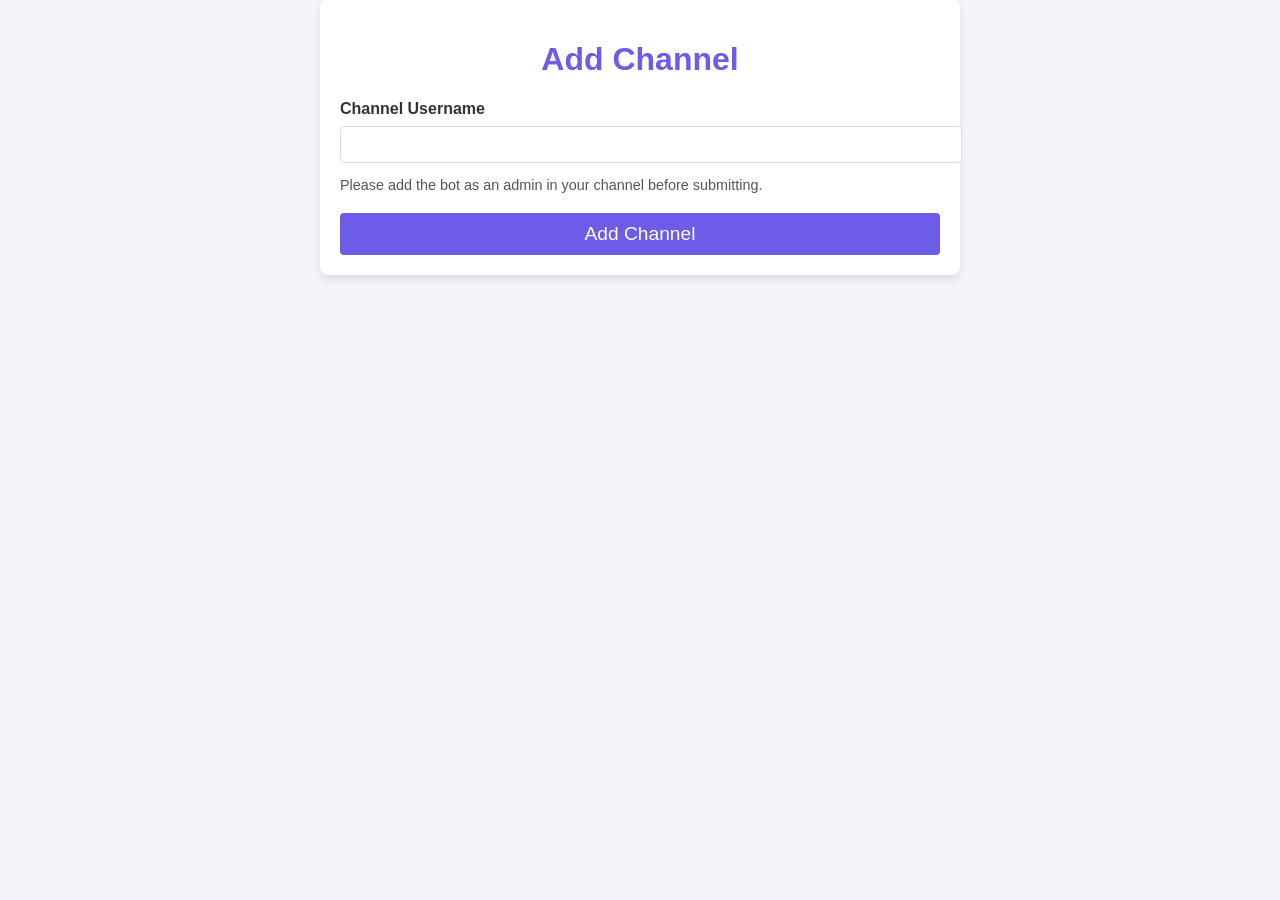
<file: app/templates/add_channel.html>
<!DOCTYPE html>
<html lang="en">
<head>
    <meta charset="UTF-8">
    <meta name="viewport" content="width=device-width, initial-scale=1.0">
    <title>Add Channel</title>
    <style>
        body {
            font-family: 'Arial', sans-serif;
            background-color: #f4f4f9;
            color: #333;
            margin: 0;
            padding: 0;
        }
        .container {
            max-width: 600px;
            margin: 0 auto;
            padding: 20px;
            background-color: white;
            border-radius: 8px;
            box-shadow: 0 4px 8px rgba(0,0,0,0.1);
        }
        h1 {
            text-align: center;
            color: #6c5ce7;
        }
        .form-group {
            margin-bottom: 20px;
        }
        label {
            display: block;
            margin-bottom: 8px;
            font-weight: bold;
        }
        input[type="text"] {
            width: 100%;
            padding: 10px;
            border: 1px solid #ddd;
            border-radius: 4px;
        }
        .info {
            font-size: 0.9em;
            color: #555;
            margin-bottom: 10px;
        }
        .button {
            display: block;
            width: 100%;
            padding: 10px;
            background-color: #6c5ce7;
            color: white;
            text-align: center;
            border: none;
            border-radius: 4px;
            cursor: pointer;
            font-size: 1.2em;
        }
        .button:hover {
            background-color: #4834d4;
        }
    </style>
</head>
<body>
    <div class="container">
        <h1>Add Channel</h1>
        <form method="POST" action="/add_channel">
            <div class="form-group">
                <label for="channel_username">Channel Username</label>
                <input type="text" id="channel_username" name="channel_username" required>
                <p class="info">Please add the bot as an admin in your channel before submitting.</p>
            </div>
            <button type="submit" class="button">Add Channel</button>
        </form>
    </div>
</body>
</html>
</file>
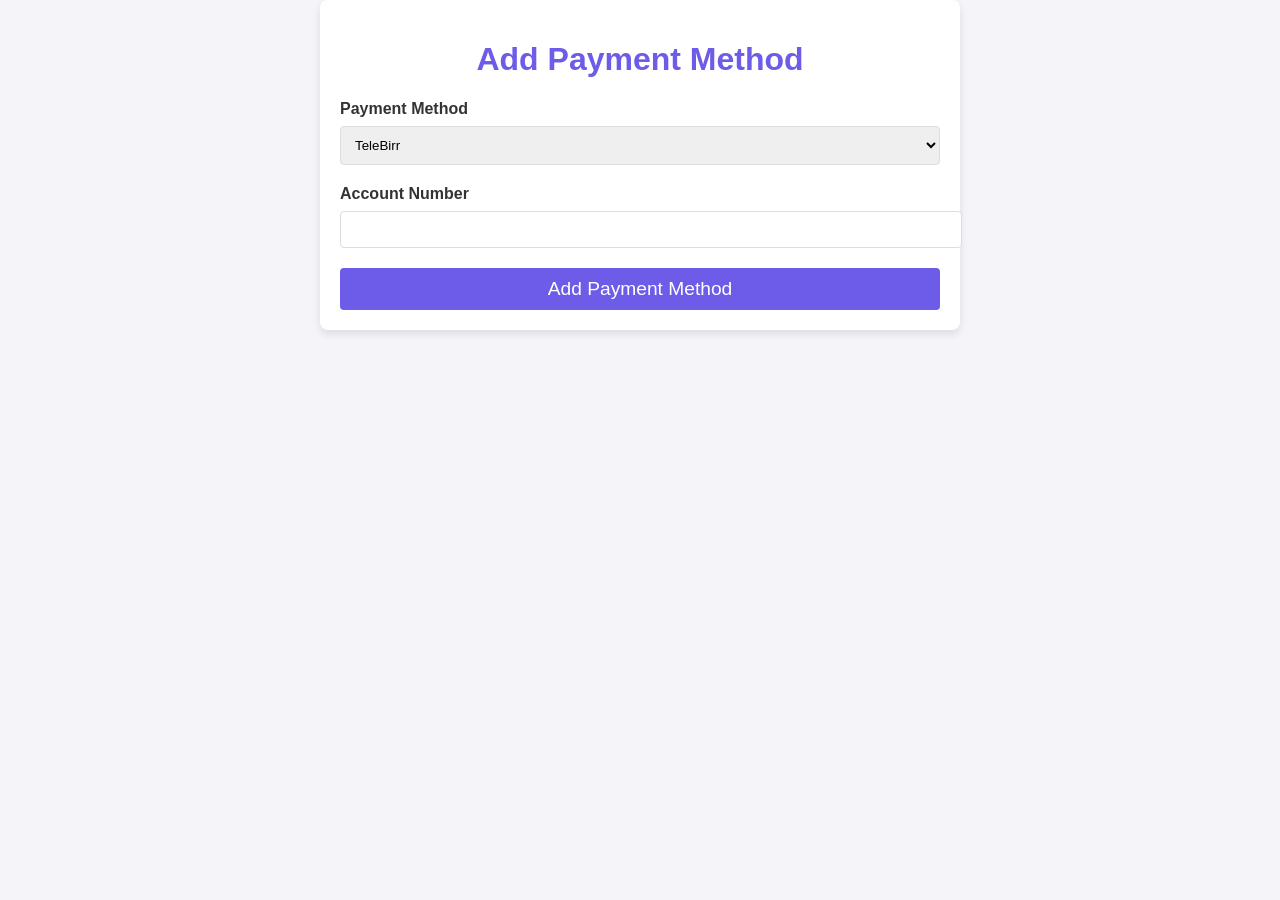
<file: app/templates/add_payment.html>
<!DOCTYPE html>
<html lang="en">
<head>
    <meta charset="UTF-8">
    <meta name="viewport" content="width=device-width, initial-scale=1.0">
    <title>Add Payment Method</title>
    <style>
        body {
            font-family: 'Arial', sans-serif;
            background-color: #f4f4f9;
            color: #333;
            margin: 0;
            padding: 0;
        }
        .container {
            max-width: 600px;
            margin: 0 auto;
            padding: 20px;
            background-color: white;
            border-radius: 8px;
            box-shadow: 0 4px 8px rgba(0,0,0,0.1);
        }
        h1 {
            text-align: center;
            color: #6c5ce7;
        }
        .form-group {
            margin-bottom: 20px;
        }
        label {
            display: block;
            margin-bottom: 8px;
            font-weight: bold;
        }
        input[type="text"],
        input[type="number"],
        select {
            width: 100%;
            padding: 10px;
            border: 1px solid #ddd;
            border-radius: 4px;
        }
        .button {
            display: block;
            width: 100%;
            padding: 10px;
            background-color: #6c5ce7;
            color: white;
            text-align: center;
            border: none;
            border-radius: 4px;
            cursor: pointer;
            font-size: 1.2em;
        }
        .button:hover {
            background-color: #4834d4;
        }
    </style>
</head>
<body>
    <div class="container">
        <h1>Add Payment Method</h1>
        <form method="POST" action="/add_payment">
            <div class="form-group">
                <label for="payment_method">Payment Method</label>
                <select id="payment_method" name="payment_method" required>
                    <option value="paypal">TeleBirr</option>
                    <option value="credit_card">Wallet</option>
                </select>
            </div>
            <div class="form-group">
                <label for="account_details">Account Number</label>
                <input type="text" id="account_details" name="account_details" required>
            </div>
            <button type="submit" class="button">Add Payment Method</button>
        </form>
    </div>
</body>
</html>
</file>
